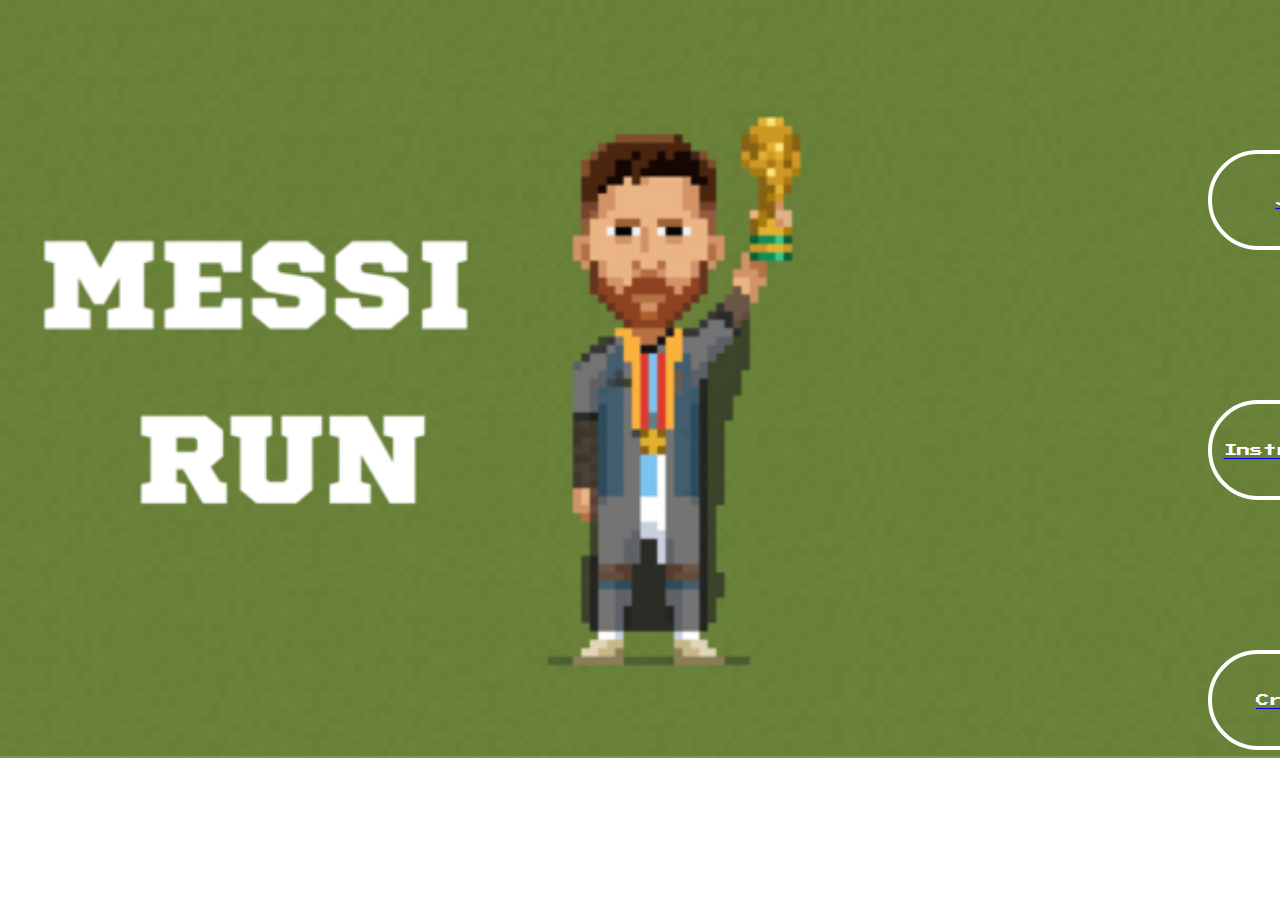
<file: index.html>
<!DOCTYPE html>
<html lang="en">
<head>
    <link rel="icon" type="image/x-icon" href="/assets/img/favicon2.png">
    <link rel="preconnect" href="https://fonts.googleapis.com">
<link rel="preconnect" href="https://fonts.gstatic.com" crossorigin>
<link href="https://fonts.googleapis.com/css2?family=Press+Start+2P&display=swap" rel="stylesheet">
    <link rel="stylesheet" href="css/homepage.css">
    <meta charset="UTF-8">
    <meta http-equiv="X-UA-Compatible" content="IE=edge">
    <meta name="viewport" content="width=device-width, initial-scale=1.0">
    <title>Messi Run</title>
    <link rel="stylesheet" href="/css/homepage.css">
    
</head>
<body>
    <div class="buttons">
       <a href="html/game.html">
        <button id="play">Jugar</button>
    </a>
        <a href="html/Instrucciones.html">
            <button>Instrucciones</button>
    </a>

        <a href="html/creditos.html">
        <button>Creditos</button>
    </a>
    </div>
</body>
</html>
</file>
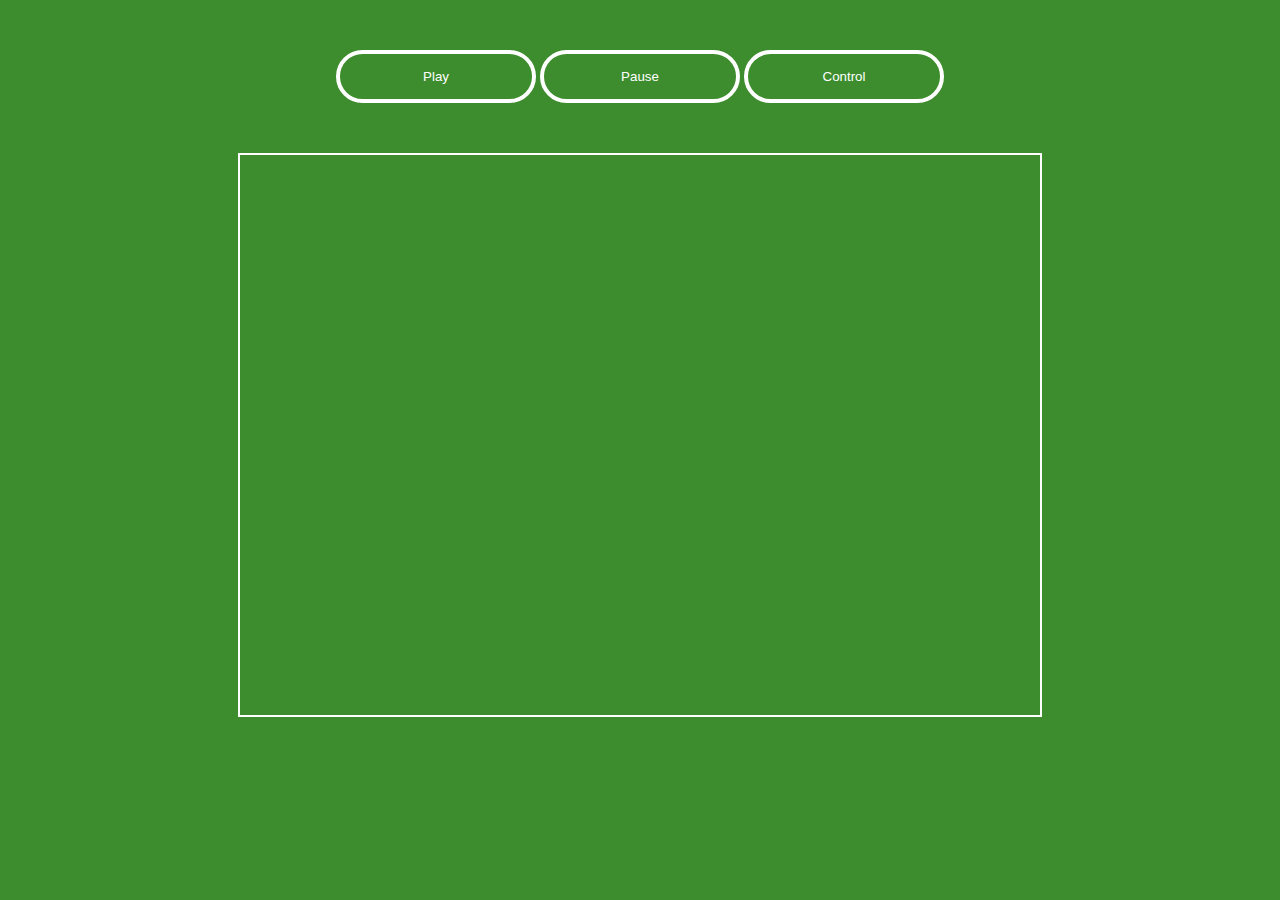
<file: messiRun/index.html>
<!DOCTYPE html>
<html lang="en">
<head>
    <meta charset="UTF-8">
    <meta http-equiv="X-UA-Compatible" content="IE=edge">
    <meta name="viewport" content="width=device-width, initial-scale=1.0">
    <title>Document</title>
    <link rel="stylesheet" href="css/styles.css">
</head>
<body>
    <div class="buttons">
        <button id="play">Play</button>
        <button>Pause</button>
        <button>Control</button>
    </div>
    <canvas id="juego" width="800" height="560"></canvas>
    <script src="js/script.js"></script>
</body>
</html>
</file>
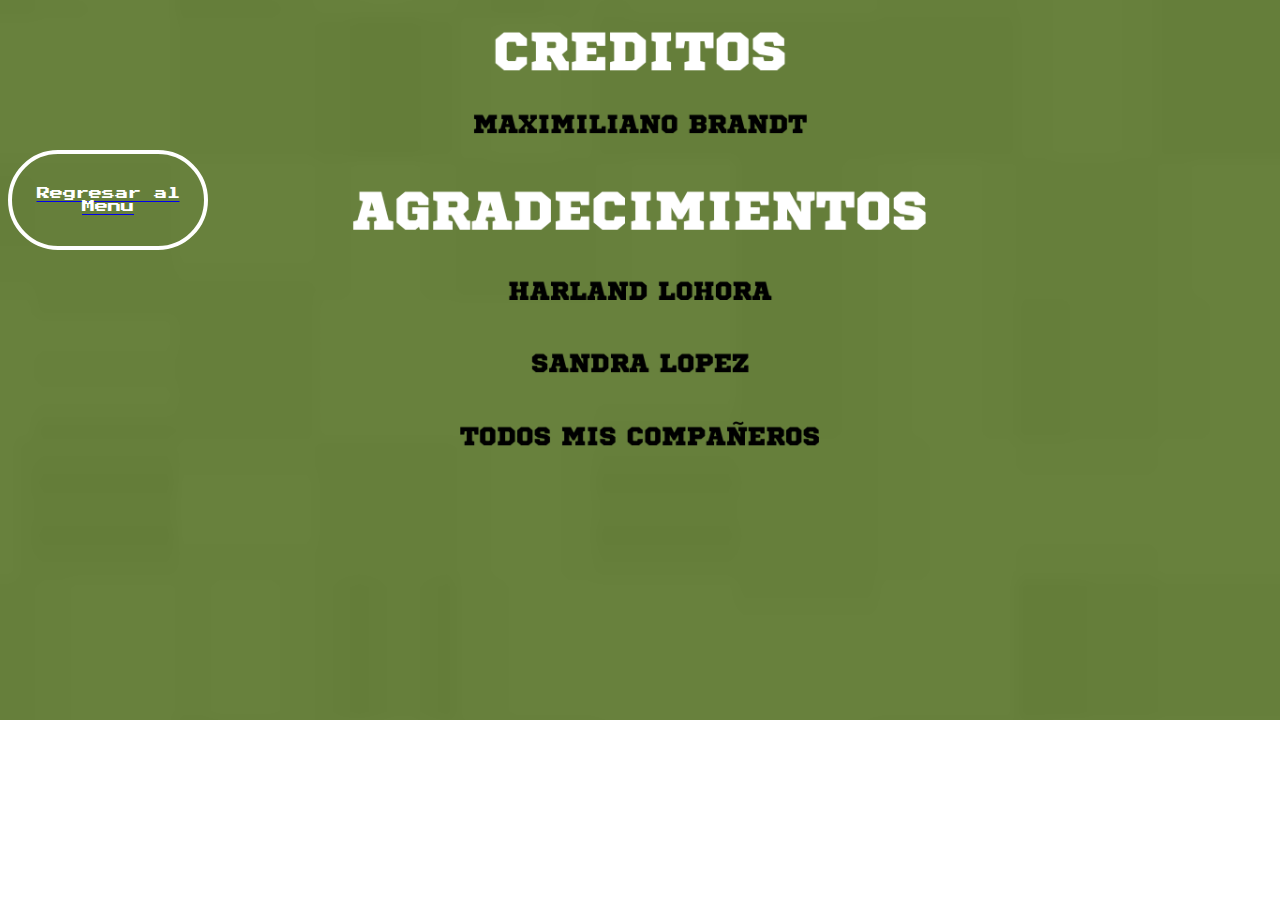
<file: creditos.html>
<!DOCTYPE html>
<html lang="en">
<head>
    <link rel="icon" type="image/x-icon" href="/assets/img/favicon2.png">
    <link rel="preconnect" href="https://fonts.googleapis.com">
    <link rel="preconnect" href="https://fonts.gstatic.com" crossorigin>
    <link href="https://fonts.googleapis.com/css2?family=Press+Start+2P&display=swap" rel="stylesheet">
    <meta charset="UTF-8">
    <meta http-equiv="X-UA-Compatible" content="IE=edge">
    <meta name="viewport" content="width=device-width, initial-scale=1.0">
    <title>Messi Run</title>
    <link rel="stylesheet" href="css/extra.css">
</head>
<body>
    <style>
        body{
            background-image: url(/assets/img/Creditos.png);
            background-repeat: no-repeat;
            background-size: cover;
        }
    </style>
    <div>
        <a href="/index.html">
    <button> Regresar al Menu</button>
    </a>
</div>
</body>
</html>
</file>
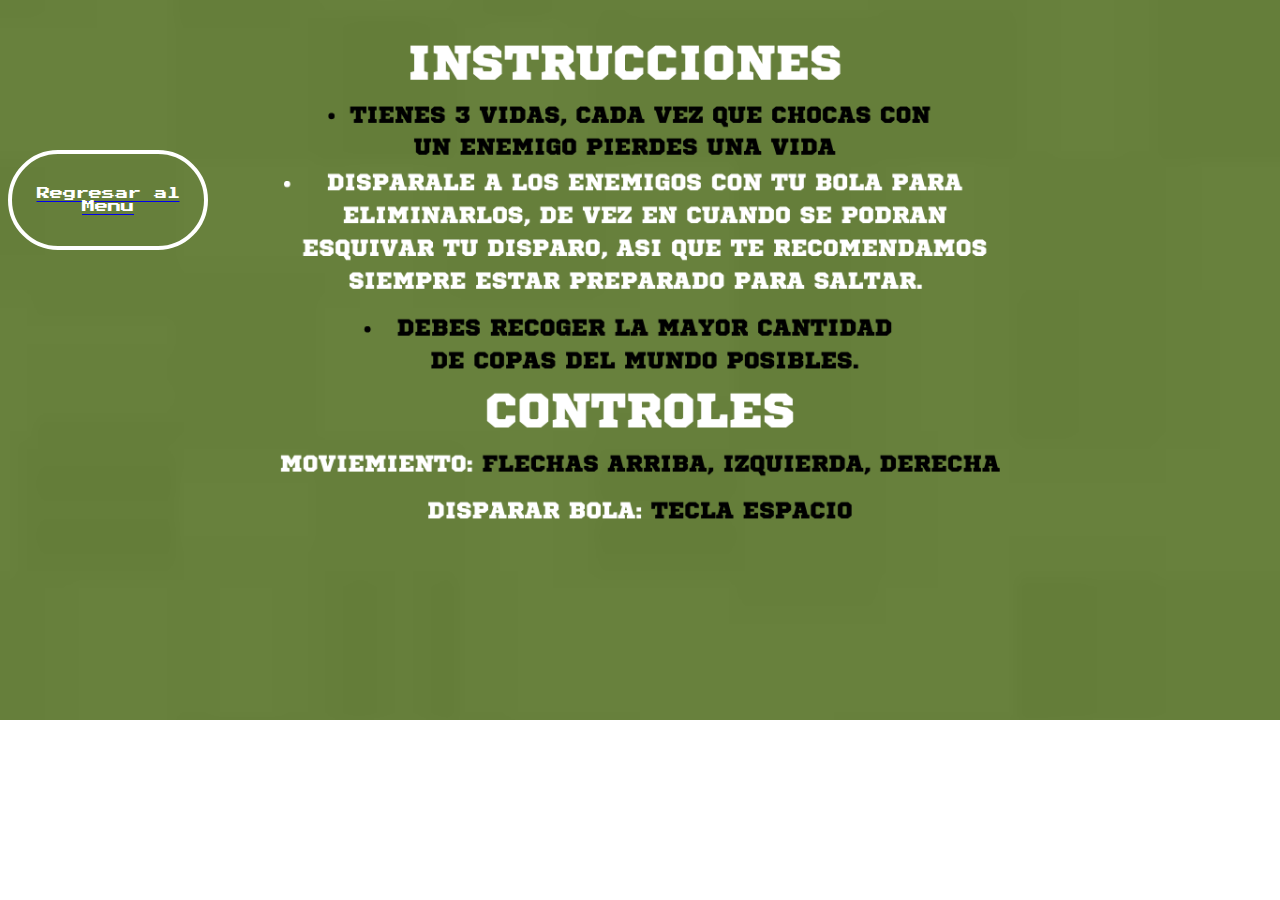
<file: Instrucciones.html>
<!DOCTYPE html>
<html lang="en">
<head>
    <link rel="icon" type="image/x-icon" href="/assets/img/favicon2.png">
    <link rel="preconnect" href="https://fonts.googleapis.com">
    <link rel="preconnect" href="https://fonts.gstatic.com" crossorigin>
    <link href="https://fonts.googleapis.com/css2?family=Press+Start+2P&display=swap" rel="stylesheet">
    <meta charset="UTF-8">
    <meta http-equiv="X-UA-Compatible" content="IE=edge">
    <meta name="viewport" content="width=device-width, initial-scale=1.0">
    <title>Messi Run</title>
    <link rel="stylesheet" href="css/extra.css">
</head>
<body>
    <style>
        body{
            background-image: url(/assets/img/INSTRUCCIONES30.png);
            background-repeat: no-repeat;
            background-size: cover;
        }
    </style>
    <div>
        <a href="/index.html">
    <button> Regresar al Menu</button>
    </a>
</div>
</body>
</html>
</file>
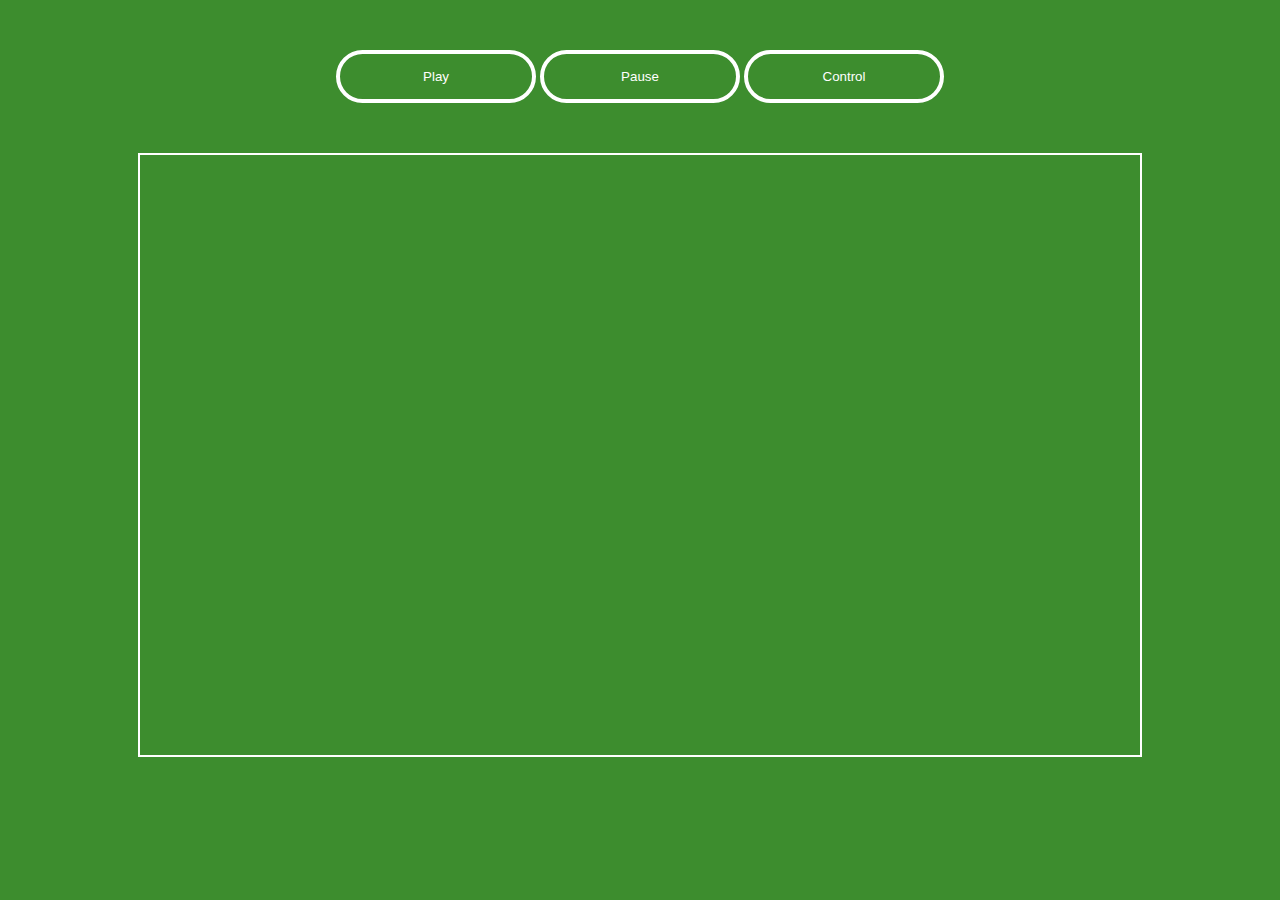
<file: messiRun/juego.html>
<!DOCTYPE html>
<html lang="en">
<head>
    <meta charset="UTF-8">
    <meta http-equiv="X-UA-Compatible" content="IE=edge">
    <meta name="viewport" content="width=device-width, initial-scale=1.0">
    <title>Document</title>
    <link rel="stylesheet" href="css/styles.css">
</head>
<body>
    <div class="buttons">
        <button id="play">Play</button>
        <button>Pause</button>
        <button>Control</button>
    </div>
    <canvas id="juego" width="1000" height="600"></canvas>
    <script src="js/script.js"></script>
</body>
</html>
</file>
<file: css/homepage.css>
body{
    width: 100%;
    height:100%;
    background-image: url(/assets/img/MESSIRUN.png);
    background-repeat: no-repeat;
    background-size: cover;
}

button{
    padding: 15px;
    border-radius: 200px;
    width: 200px;
    height: 100px;
    background-color: transparent;
    color: white;
    border: 4px solid white;
    display: flex;
    margin-left: 1200px;
    margin-top: 150px;
    justify-content: center;
    align-content: flex-start;
    flex-direction: row-reverse;
    flex-wrap: nowrap;
    align-items: center;
    font-family: "Press Start 2P", cursive;
}
</file>
<file: messiRun/css/styles.css>
*{
    margin: 0;
    padding: 0;
    box-sizing: border-box;
}

body{
    width: 100%;
    height: 100vh;
    background-color: rgb(61, 141, 46);
    display: flex;
    flex-direction: column;
    align-items: center;
}

.buttons{
    margin: 50px;
}

canvas{
    border: 2px solid white;
    background-color: transparent;
}

button{
    padding: 15px;
    border-radius: 200px;
    width: 200px;
    background-color: transparent;
    color: white;
    border: 4px solid white;
}
</file>
<file: css/extra.css>
body{
    width: 100%;
    height:100%;
    background-image: url(/assets/img/MESSIRUN.png);
    background-repeat: no-repeat;
    background-size: cover;
}

button{
    padding: 15px;
    border-radius: 200px;
    width: 200px;
    height: 100px;
    background-color: transparent;
    color: white;
    border: 4px solid white;
    display: flex;
    margin-top: 150px;
    justify-content: center;
    align-content: flex-start;
    flex-direction: row-reverse;
    flex-wrap: nowrap;
    align-items: center;
    font-family: "Press Start 2P", cursive;
}
</file>
